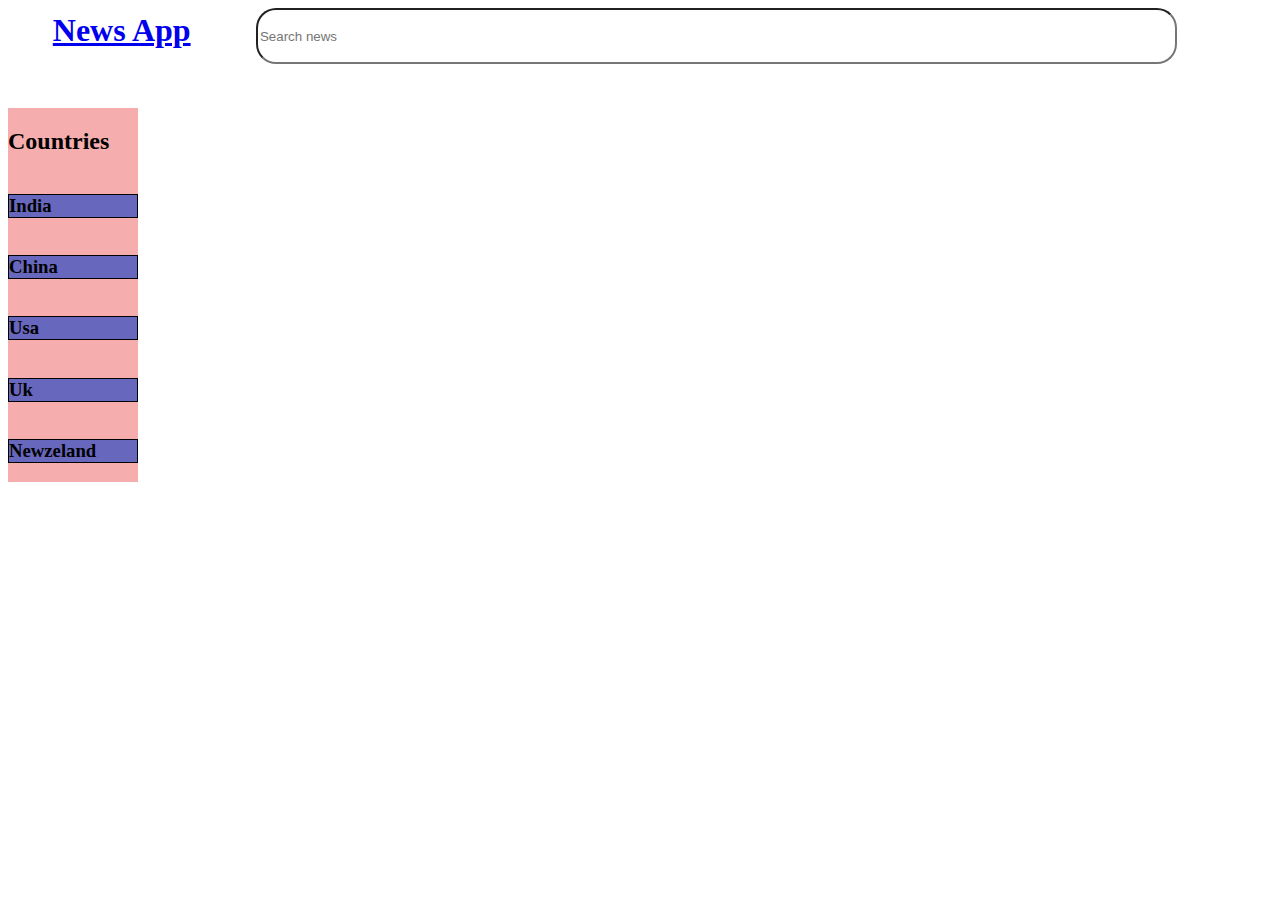
<file: index.html>
<!DOCTYPE html>
<html lang="en">
  <head>
    <meta charset="UTF-8" />
    <meta http-equiv="X-UA-Compatible" content="IE=edge" />
    <meta name="viewport" content="width=device-width, initial-scale=1.0" />
    <title>News App</title>
    <link rel="stylesheet" href="./styles/style.css">
  </head>
  <body>
    <!-- Give Navbar with id "navbar"  -->
    <!-- Navbar will have input with id search_input and a link to home page i.e. index.html -->
    <!-- Sidebar will have id "sidebar"  -->
    <!-- Give link to top headlines of countries in sidebar with id as their country codes 
    india :- in
    china :- ch
    usa :- us
    uk : uk
    Newzeland :- nz -->

    <!-- Append results inside div with id "results"  -->
    <!-- News divs will have class "news"  -->
    <div id="navbar">
    </div>
    <div id="sidebar">
      <h2>Countries</h2>
      <h3 id="in" onclick="Search(this.id)">India</h3>
      <h3 id="ch" onclick="Search(this.id)">China</h3>
      <h3 id="us" onclick="Search(this.id)">Usa</h3>
      <h3 id="uk" onclick="Search(this.id)">Uk</h3>
      <h3 id="nz" onclick="Search(this.id)">Newzeland</h3>
     
   </div>
   <div id="container"></div>
  </body>
</html>
<script type="module" src="./scripts/index.js"></script>
</file>
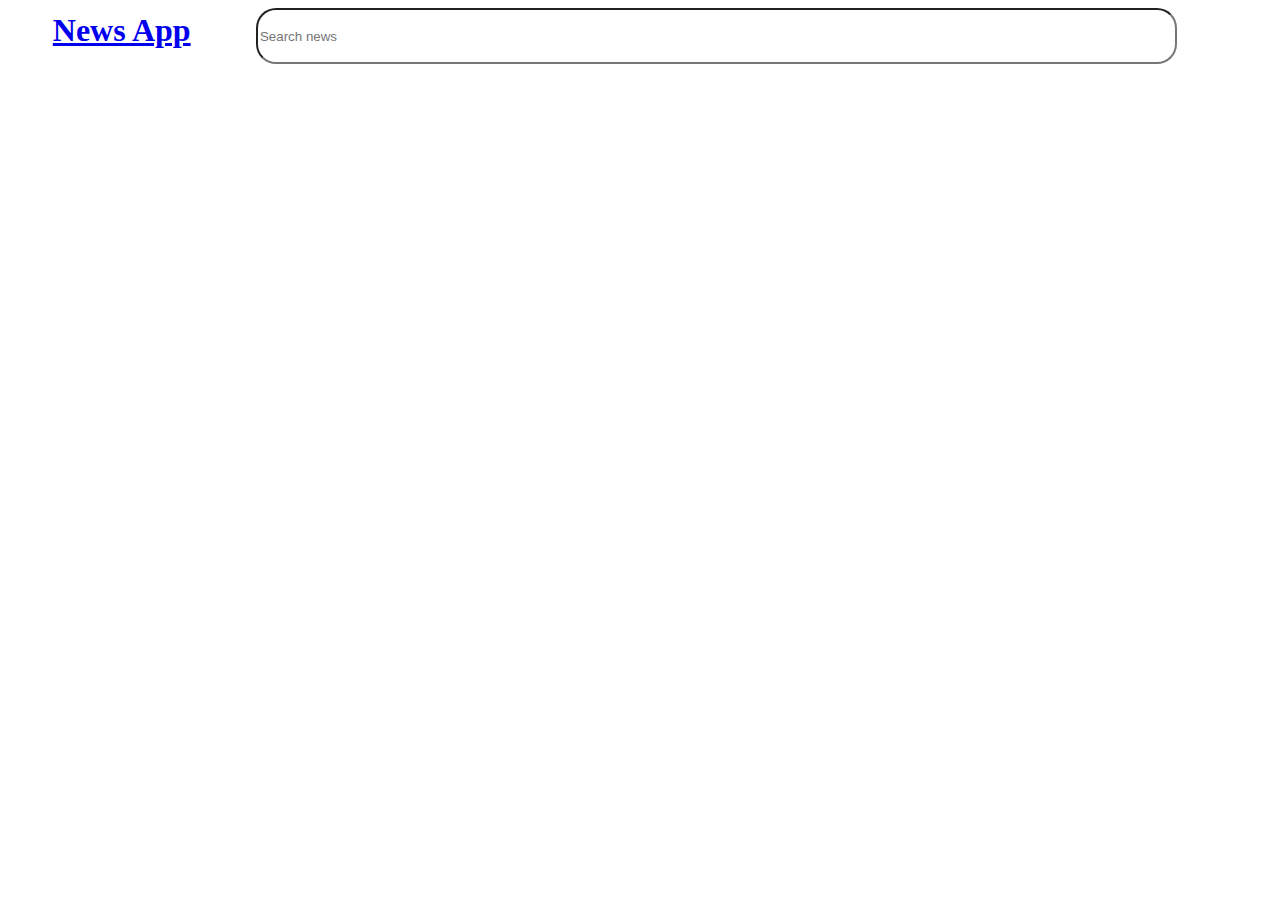
<file: news.html>
<!DOCTYPE html>
<html lang="en">
  <head>
    <meta charset="UTF-8" />
    <meta http-equiv="X-UA-Compatible" content="IE=edge" />
    <meta name="viewport" content="width=device-width, initial-scale=1.0" />
    <title>Detailed news</title>
    <link rel="stylesheet" href="./styles/style.css">
  </head>
  <body>
    <!-- Same navbar with same functionality  -->
    <!-- Append detailed news in div with id "detailed_news"  -->
    <div id="navbar"></div>
  </body>
</html>
<script type="module" src="./scripts/news.js"></script>
</file>
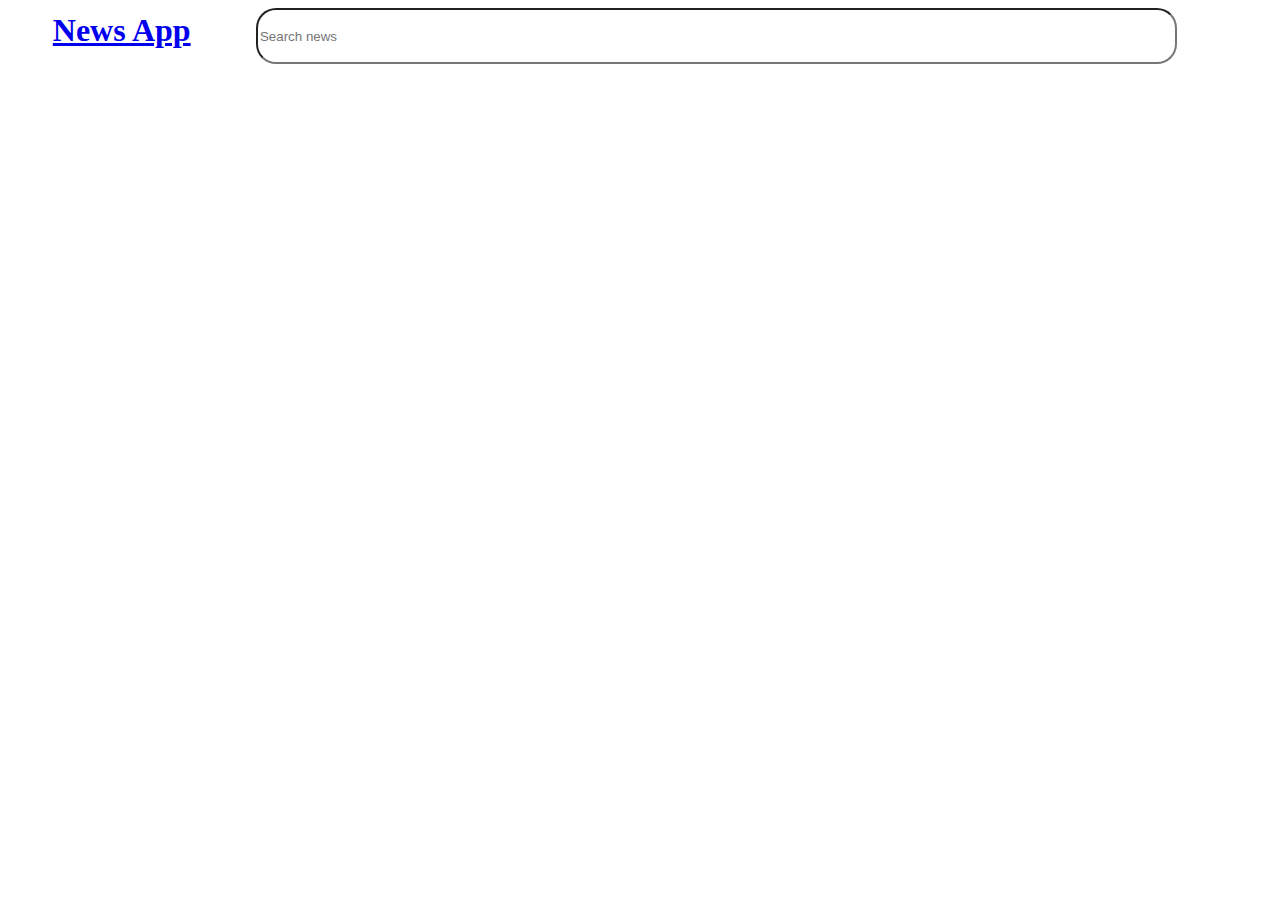
<file: search.html>
<!DOCTYPE html>
<html lang="en">
  <head>
    <meta charset="UTF-8" />
    <meta http-equiv="X-UA-Compatible" content="IE=edge" />
    <meta name="viewport" content="width=device-width, initial-scale=1.0" />
    <title>Search results</title>
    <link rel="stylesheet" href="./styles/style.css">
  </head>
  <body>
    <!-- Same navbar with same functionality  -->

    <!-- Append results inside div with id "results"  -->
    <!-- News divs will have class "news"  -->

    <div id="navbar"></div>
    <div id="results"></div>
    <div id="news"></div>
  </body>
</html>
<script type="module" src="./scripts/search.js"></script>
</file>
<file: styles/style.css>
#navbar{
    display: flex;
    margin: auto;
    justify-content: space-between;
    width: 100%;
    height: 100%;
}
#navbar,input{
    width: 85%;
    height: 50px;
    border-radius: 20px;

}
#navbar>h1{
    margin-top: 4px;
    margin-left: -50px;
}
#sidebar{
    display: grid;
    width: 130px;
    margin-top: 50px;
    background-color:rgb(245, 173, 173);
   
}
#sidebar>h3{
    border: 1px solid black;
    text-align: left;
    font-weight: 900;
    background-color: rgb(103, 103, 190);
}
</file>
